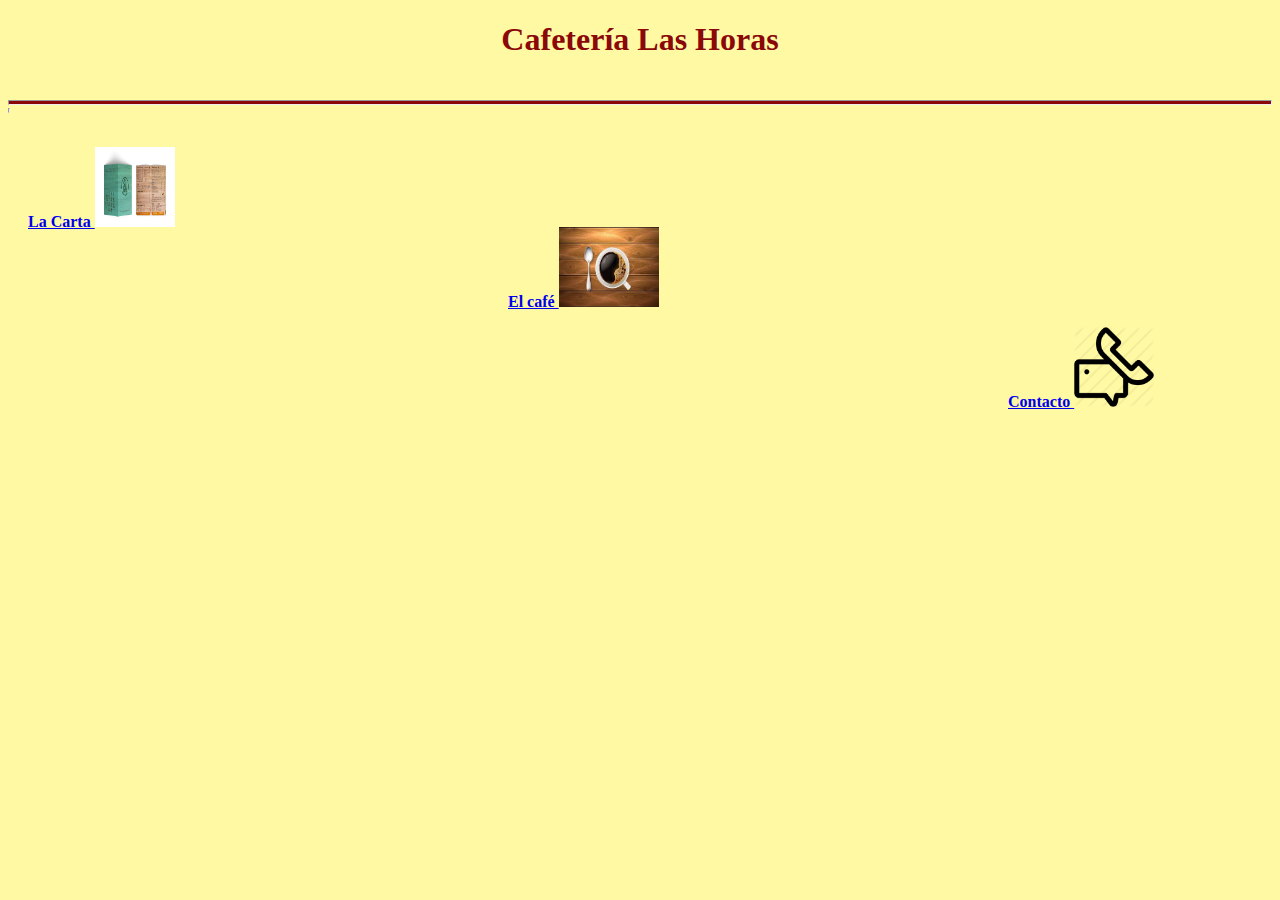
<file: index.html>
<!DOCTYPE html>
<html lang="en">
<head>
    <meta charset="UTF-8">
    <meta name="viewport" content="width=device-width, initial-scale=1.0">

    <title>Cafeteria Las Horas</title>
<link rel="stylesheet" href="style.css">


<body>

<header> <h1 id="encabezado_ppal"> Cafetería Las Horas </h1> </header>
<hr class="hr2">
<br>

<p class="p3"> <a href="lacarta.html"> La Carta </a> <Img class="imagen1" src="IMG/CARTA_ABIERTA.jpg" alt="pinche en la carta" >  </p>
<p class="p1"> <a href="elcafe.html"> El café </a> <Img class="imagen2" src="IMG/TAZA_CAFE.jpg" alt="pinche en cafe"  > </p>
<p class="p2"> <a href="contacto.html"> Contacto </a> <Img class="imagen3" src="IMG/ICONO_CONTACTO.jpg" alt="pinche en contacto" > </p>

<hr class="hr1">

</body>
</htm
</file>
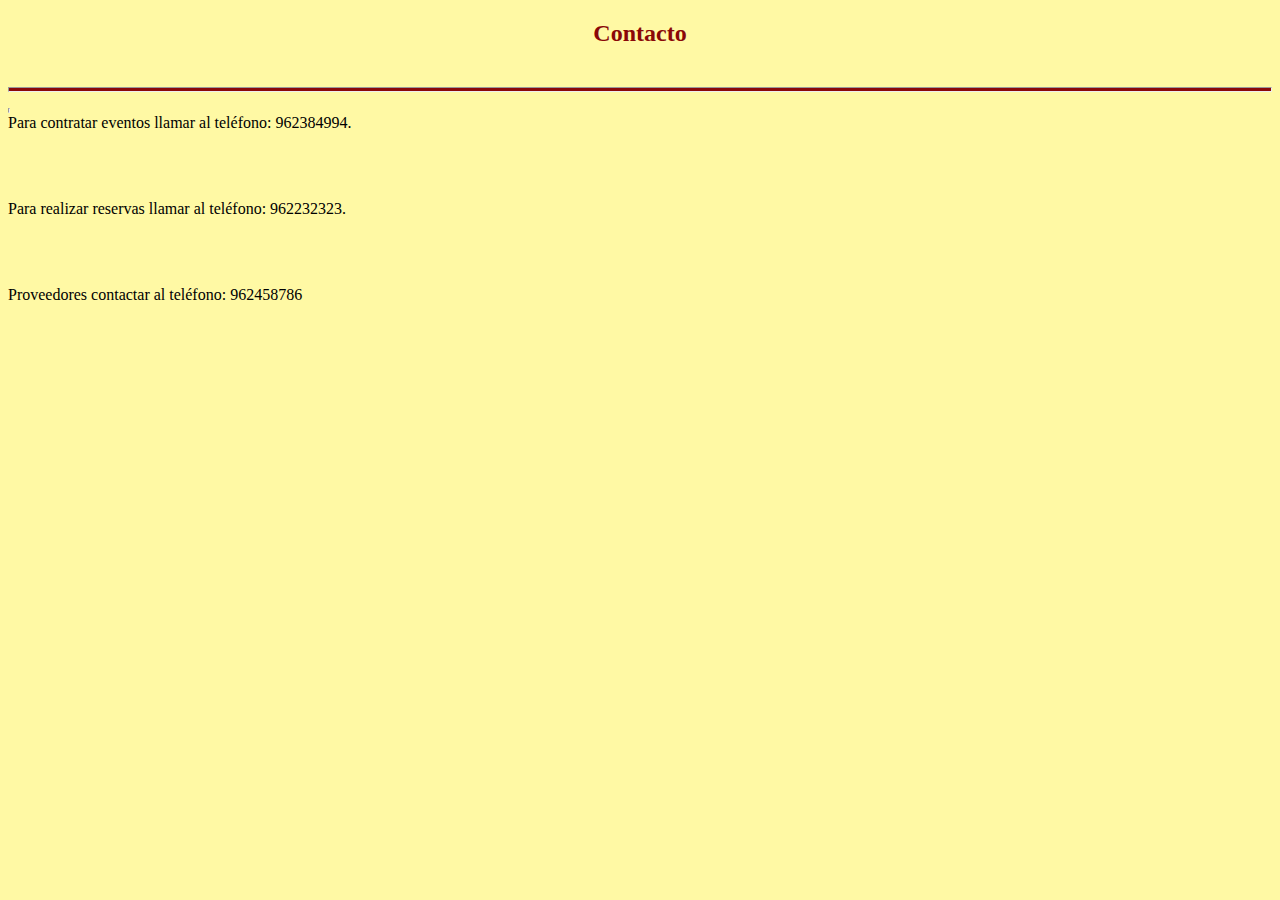
<file: contacto.html>
<!DOCTYPE html>
<html lang="en">
<head>
    <meta charset="UTF-8">
    <meta name="viewport" content="width=device-width, initial-scale=1.0">

    <title>Contacto</title>
<link rel="stylesheet" href="style.css">

</head>

<body>

<header> 

<h2 id="encabezado_ppal"> Contacto </h2> 

</header>
<hr class="hr2">
<br>
<p>Para contratar eventos llamar al teléfono: 962384994.</p>
<br>

<br>
<p>Para realizar reservas llamar al teléfono: 962232323.</p> 
<br>
<br>
<p>Proveedores contactar al teléfono: 962458786 </p>
<br>

<hr class="hr1">
</body>
</html>
</file>
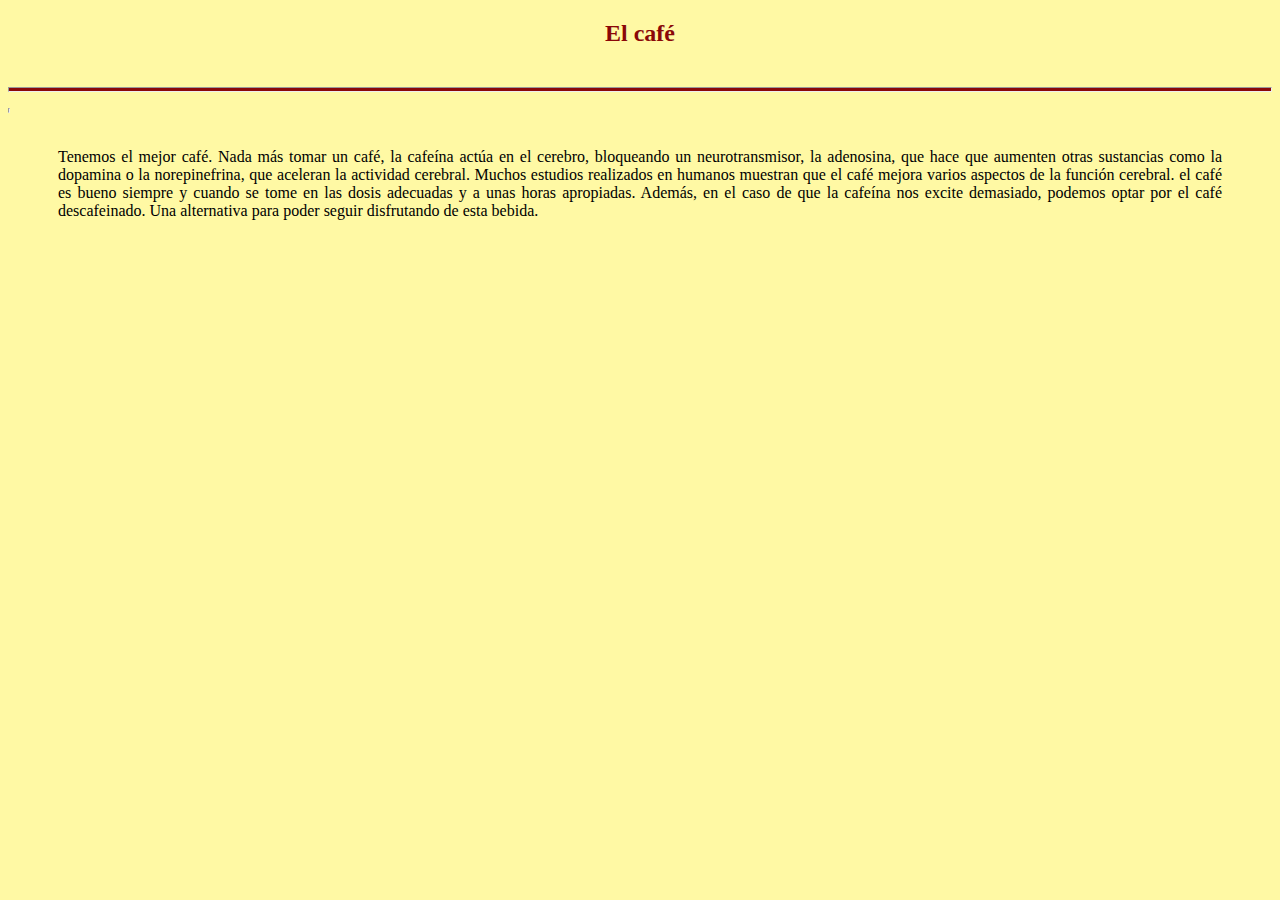
<file: elcafe.html>
<!DOCTYPE html>
<html lang="en">
<head>
    <meta charset="UTF-8">
    <meta name="viewport" content="width=device-width, initial-scale=1.0">

    <title>El cafe </title>
<link rel="stylesheet" href="style.css">

</head>

<body>

<header> <h2 id="encabezado_ppal"> El café </h2> </header>
<hr class="hr2">
<br>

<p class="p4">
Tenemos el mejor café.
Nada más tomar un café, la cafeína actúa en el cerebro, bloqueando un neurotransmisor, la adenosina, que hace que aumenten otras sustancias como la dopamina o la norepinefrina, que aceleran la actividad cerebral. Muchos estudios realizados en humanos muestran que el café mejora varios aspectos de la función cerebral.
el café es bueno siempre y cuando se tome en las dosis adecuadas y a unas horas apropiadas. Además, en el caso de que la cafeína nos excite demasiado, podemos optar por el café descafeinado. Una alternativa para poder seguir disfrutando de esta bebida.
</p>


<hr class="hr1">
</body>
</html>
</file>
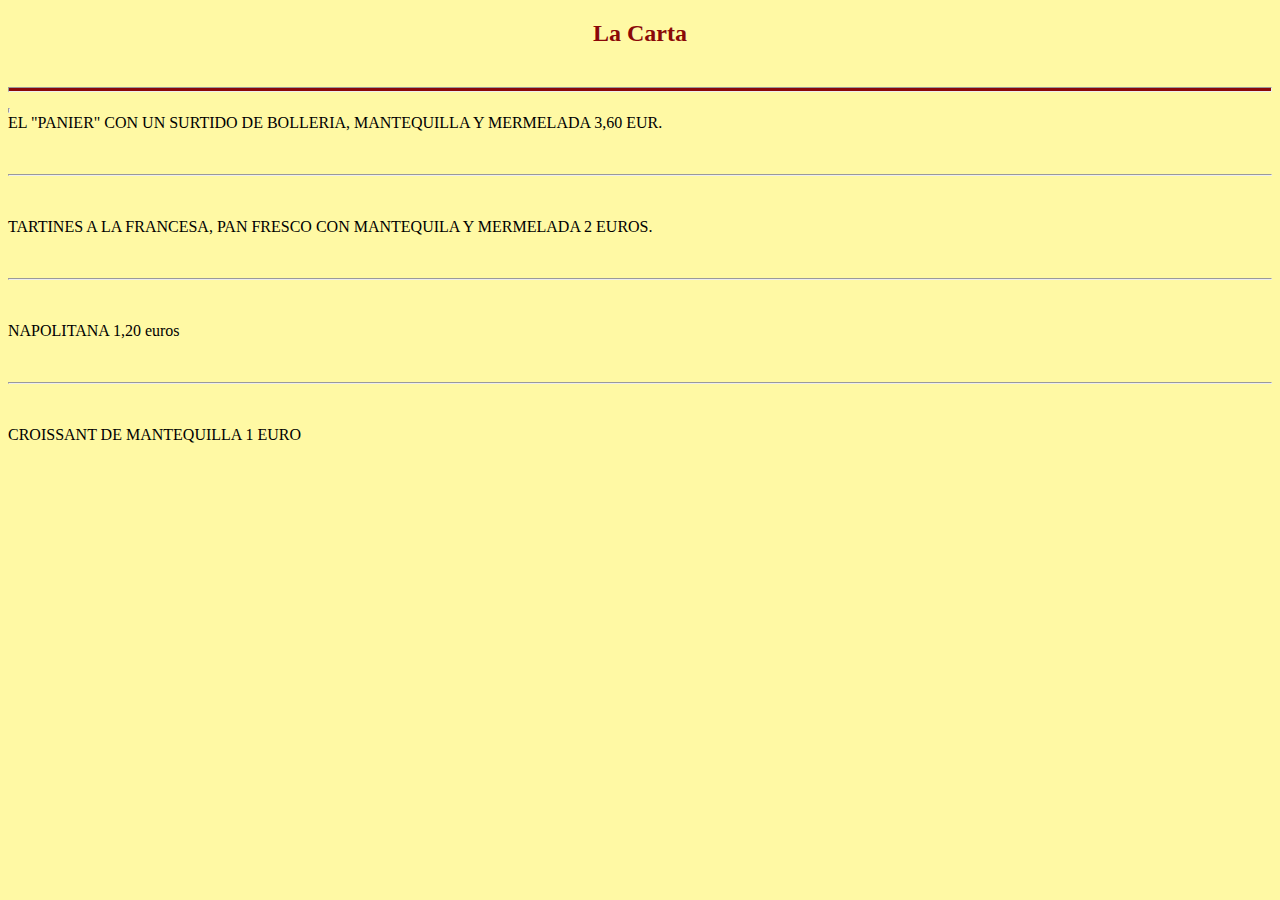
<file: lacarta.html>
<!DOCTYPE html>
<html lang="en">
<head>
    <meta charset="UTF-8">
    <meta name="viewport" content="width=device-width, initial-scale=1.0">

    <title>La carta </title>
<link rel="stylesheet" href="style.css">

</head>

<body>

<header> <h2 id="encabezado_ppal"> La Carta </h2> </header>
<hr class="hr2">
<br>
<p>EL "PANIER" CON UN SURTIDO DE BOLLERIA, MANTEQUILLA Y MERMELADA 3,60 EUR.</p>
<br>
<hr>
<br>
<p>TARTINES A LA FRANCESA, PAN FRESCO CON MANTEQUILA Y MERMELADA 2 EUROS.</p> 
<br>
<hr>
<br>
<p>NAPOLITANA 1,20 euros</p>
<br>
<hr>
<br>
<p>CROISSANT DE MANTEQUILLA 1 EURO</p>
<br>
<br>
<hr class="hr1">

</body>
</html>
</file>
<file: style.css>
body { background-color: rgba(255, 238, 0, 0.356);}

h1#encabezado_ppal {textfont-style: arial;font-weight: bold;color: rgb(138, 8, 8); text-align: center}
h2#encabezado_ppal {font-style: arial;font-weight: bold;color: rgb(138, 8, 8); text-align: center}

img.imagen1 { width: 80px; height: 80px;}
img.imagen2 { width: 100px; height: 80px;}
img.imagen3 { width: 80px; height: 80px;}


.p1{color: rgb(19, 5, 148);position: relative;
left: 500px;top: 150;font-weight: bold;}

.p2{color: rgb(128, 4, 4);position: relative; left: 1000px;top: 300;font-weight: bold;}

.p3{color: rgb(128, 11, 11);position: relative; left: 20px;top: 20px;font-weight: bold;}

.hr2{ height: 3px;background-color: rgb(138, 8, 8);position: relative; top: 20px;}

.hr1{ height: 3px;background-color: rgb(138, 8, 8);position: absolute; top: 100px;}

.p4{text-align: justify;margin: 50px;}
</file>
